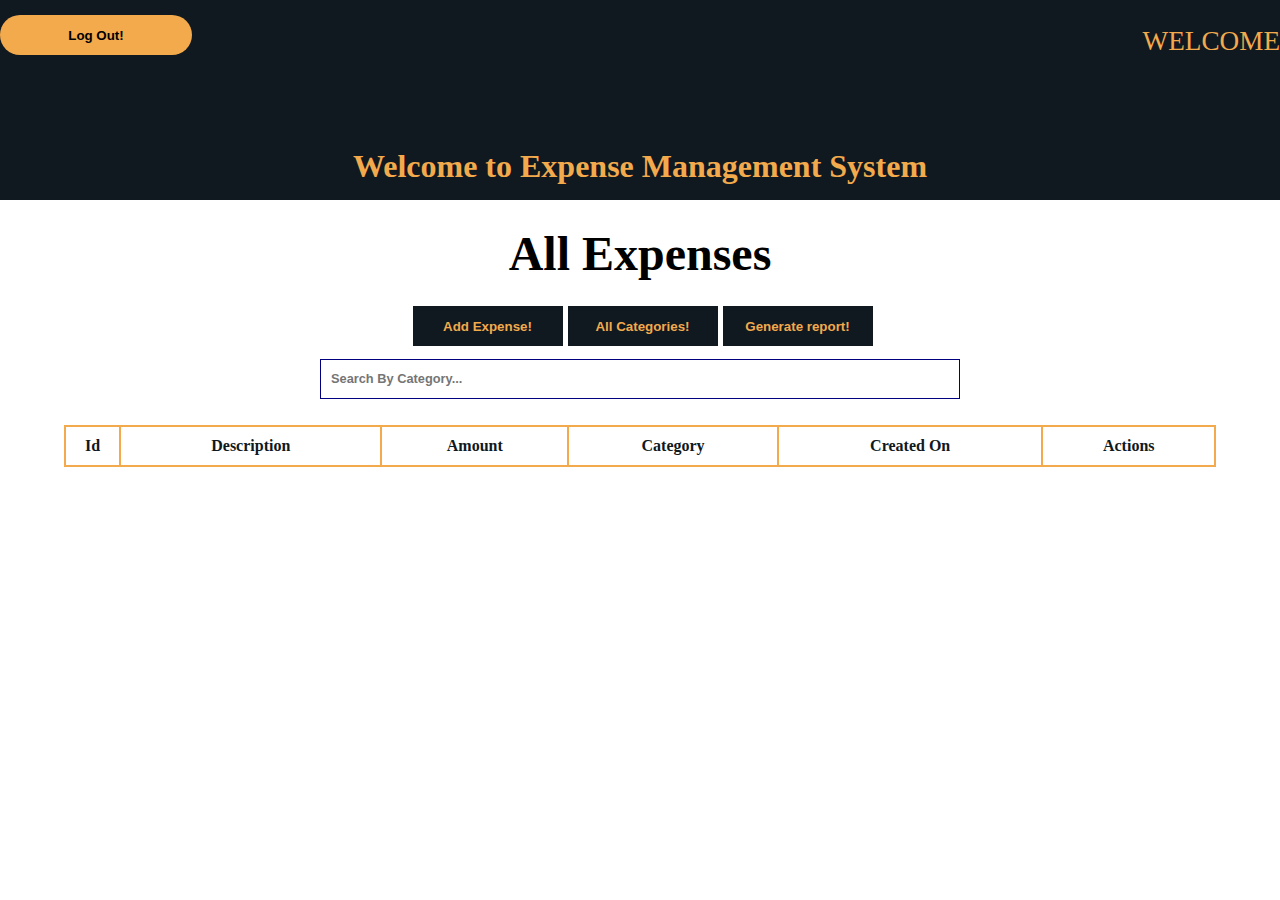
<file: pages/Dashboard/dashboard.html>
<!DOCTYPE html>
<html>
<head>
    <meta charset='utf-8'>

    <title>Page Title</title>
    <link rel="stylesheet" href="https://pro.fontawesome.com/releases/v5.10.0/css/all.css" integrity="sha384-AYmEC3Yw5cVb3ZcuHtOA93w35dYTsvhLPVnYs9eStHfGJvOvKxVfELGroGkvsg+p" crossorigin="anonymous"/>
    <meta name='viewport' content='width=device-width, initial-scale=1'>
    <style>
        *{
            margin:0;
            padding: 0;
            box-sizing:border-box;
            text-align: center;
        }
        #top{
            height: 200px;
            border:2px solid;
            background-color: #101820ff;
            display:flex;
            flex-direction: column;
            justify-content: space-around;
            border: none;
            color:#f2aa4cff
            
        }

        #back-btn{
            color:black;
            background-color: #f2aa4cff;
            height: 40px;
            width: 15%;
            border-radius: 20ex;
            font-weight: 600;
            border: black;
            outline:none;
        }

        #back-btn:hover{
            background-color: rgb(68, 62, 62);
        }
        #back-btn:focus{
            background-color: rgb(117, 108, 108);
        }


        .toph1{
            display: flex;
            justify-content: flex-end;
            text-transform: uppercase;
            font-size: 1.7rem;
            position: relative;
            bottom: 30%;
            word-spacing: 4px;
        }


        table{
            margin: 0 auto;
            text-align: center;
            border-collapse: collapse;
            border-spacing: 0;
            width: 100%;
            width: 90%;
            margin-top: 2%;
            
        }

        tr,td,th{
           border:2px solid #f2aa4cff;
           
           color:#101820ff; 
           height:40px;
        }

        .three-btn{
            display: flex;
            align-items: center;
            justify-content: center;
            
            
            
        }

        .three-btn button{
            height: 40px;
            width: 150px;
            margin-top:2% ;
            background-color:#101820ff;
            color: #f2aa4cff;
            font-weight: 700;
            margin-left: 5px;
            border:1px solid #101820ff
        ;
        }

        .three-btn button:focus{
            background-color: rgb(143, 109, 109);
            color: black;
        }
        .three-btn button:hover{background-color: rgb(53, 49, 49);}

        input{
            width: 50%;
            height:40px;
            margin-top: 1%;
            text-align: left;
            padding: 10px;
            
            border: 1px solid navy;
            padding: 10px;
            outline:none;
            font-size: 0.8rem;
            font-weight: bold;
            

        }

        @media screen and (max-width : 700px) {
            
            table {
               overflow-x:scroll ;
               overflow-y:scroll ;

            }

            h1{
                font-size: 1.5rem;
            }

            .toph1{
                font-size: 1rem;
            }
            
        }



    </style>
    
</head>
<body>
    <div id="wrapper">
    <div id="top">
        <button id="back-btn" onclick="goToLogIn()"><i class="fas fa-chevron-double-left"></i>Log Out!</button>
      <div class="toph1"><h1">
          Welcome
          <span id="userC"></span>
    </h1></div>
      

    <h1>Welcome to Expense Management System</h1>
    </div><!---------------top-->

    <h1 style="font-size: 3rem; text-align: center; margin-top: 2%;">All Expenses</h1>
    <div class="three-btn">   
        <button onclick="goToAddExpense()">Add Expense!</button>
        <button onclick="goToAddCategory()">All Categories!</button>
        <button>Generate report!</button>
    </div>

    <div>
        <input type="text" placeholder="Search By Category... " id="">
    </div>

    <div>
      <table id="table">
         <tr > 
             <th>Id</th>
             <th>Description</th>
             <th>Amount</th>
             <th>Category</th>
             <th>Created On</th>
             <th>Actions</th>
         </tr>  
            
          
      </table>

    </div>


</div>
    <script src="dash.js"></script>
</body>
</html>
</file>
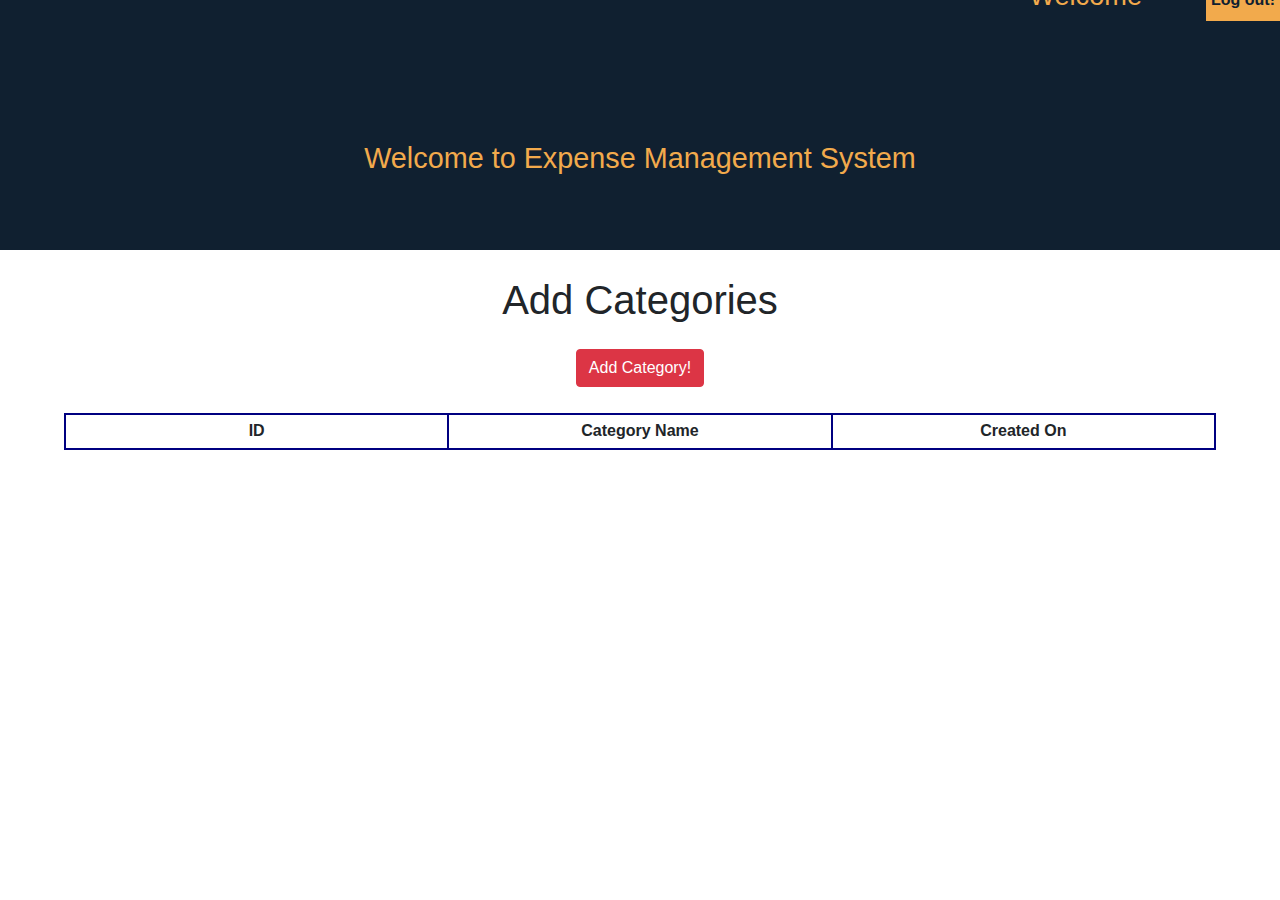
<file: pages/Dashboard/add category/addCategory.html>
<html>
  <head>
      <title>ADD CATEGORY</title>
      <meta name='viewport' content='width=device-width, initial-scale=1'>
      <link rel="stylesheet" href="https://stackpath.bootstrapcdn.com/bootstrap/4.4.1/css/bootstrap.min.css" integrity="sha384-Vkoo8x4CGsO3+Hhxv8T/Q5PaXtkKtu6ug5TOeNV6gBiFeWPGFN9MuhOf23Q9Ifjh" crossorigin="anonymous">
      <link rel="stylesheet" href="https://pro.fontawesome.com/releases/v5.10.0/css/all.css" integrity="sha384-AYmEC3Yw5cVb3ZcuHtOA93w35dYTsvhLPVnYs9eStHfGJvOvKxVfELGroGkvsg+p" crossorigin="anonymous"/>
      <link rel='stylesheet' type='text/css' href='addcategory.css'>

  </head>

  <body >

    <div id="wrapper">
        <div id="top">
        
            <span id="back-btn" onclick="goToLogIn()"><i class="fas fa-chevron-double-left"></i></span>
        <div class="sec"><h1>
            Welcome
            <span id="userC"></span>
            
        </h1>
        <button>Log out!</button>
      </div>
          
    
        <h1 class="third">Welcome to Expense Management System</h1>
        </div><!---------------top------------------>
        <h1 style="text-align: center; margin-top: 2%;">Add Categories</h1>


        <!-- --------------------------------------------BOTTOM ------------------------------------>

        <section id="bottom">
            <div class="add-btn">
                <button type="Submit" class="btn btn-danger" onclick="alertFn()">Add Category!</button>

                

            </div>

            <table id="table">
                
                    <th>ID</th>
                    <th>Category Name</th>
                    <th>Created On</th>
                
            </table>

        </section>
    
    </div><!--------------wrapper------->
     <script>
   //logout
        let goToLogIn = () =>{
             alert('Are you surre!')
             window.location='../../dashboard.html'
             
        }

        let alertFn = () => {
        window.location='subadd/add.html'

         }

         let users = JSON.parse(localStorage.getItem('AddCategory'));
         console.log(users)


         for(i=0; i<users.length; i++){
            console.log(users[i].input)
            input = (users[i].input)
      
         
            let date = new Date().toLocaleString()
         let id = Math.floor(Math.random() * 1000)

         let table = document.getElementById('table')
        
        
        
        
                let template = `
        
               <tr>
                <td>${id}</td>
                  <td>${input}</td>
                  <td>${date}</td>
               
               </tr>
               
    
    `
    table.innerHTML +=template;
    //console.log(template)
            
    
            }

            // get localstorage
        
        let users2=localStorage.getItem('AllUsers')
        let user1=JSON.parse(users2)
   
        //set username 
        
        for(a=0; a<user1.length; a++){
            console.log(user1[a].username)
            let name = (user1[a].username.toUpperCase())
           let topUser =  document.getElementById('userC').innerText=name
            
           
        }


        
        
        //set username 
        
        for(a=0; a<user1.length; a++){
            console.log(user1[a].username)
            let name = (user1[a].username.toUpperCase())
           let topUser =  document.getElementById('userC').innerText=name
            
        }


       
         
     </script>

     
    <script src="https://code.jquery.com/jquery-3.4.1.slim.min.js" integrity="sha384-J6qa4849blE2+poT4WnyKhv5vZF5SrPo0iEjwBvKU7imGFAV0wwj1yYfoRSJoZ+n" crossorigin="anonymous"></script>
    <script src="https://cdn.jsdelivr.net/npm/popper.js@1.16.0/dist/umd/popper.min.js" integrity="sha384-Q6E9RHvbIyZFJoft+2mJbHaEWldlvI9IOYy5n3zV9zzTtmI3UksdQRVvoxMfooAo" crossorigin="anonymous"></script>
    <script src="https://stackpath.bootstrapcdn.com/bootstrap/4.4.1/js/bootstrap.min.js" integrity="sha384-wfSDF2E50Y2D1uUdj0O3uMBJnjuUD4Ih7YwaYd1iqfktj0Uod8GCExl3Og8ifwB6" crossorigin="anonymous"></script>
  </body>
</html>
</file>
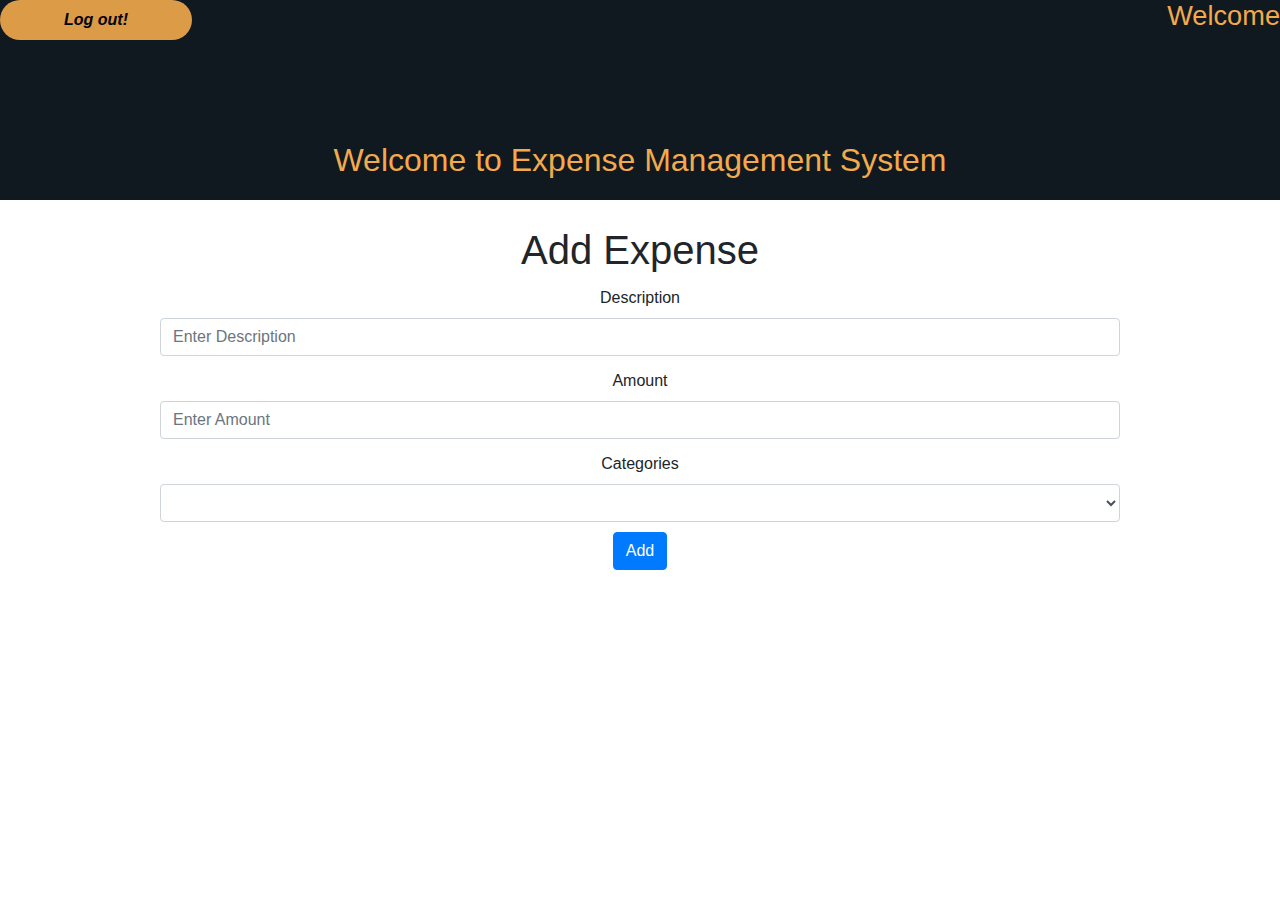
<file: pages/Dashboard/Add-expense/addEx.html>
<html>
    
    <head>
        <title></title>

        <meta name='viewport' content='width=device-width, initial-scale=1'>
        <link rel="stylesheet" href="https://stackpath.bootstrapcdn.com/bootstrap/4.4.1/css/bootstrap.min.css" integrity="sha384-Vkoo8x4CGsO3+Hhxv8T/Q5PaXtkKtu6ug5TOeNV6gBiFeWPGFN9MuhOf23Q9Ifjh" crossorigin="anonymous">
        <link rel="stylesheet" href="https://pro.fontawesome.com/releases/v5.10.0/css/all.css" integrity="sha384-AYmEC3Yw5cVb3ZcuHtOA93w35dYTsvhLPVnYs9eStHfGJvOvKxVfELGroGkvsg+p" crossorigin="anonymous"/>
        <link rel='stylesheet' type='text/css' href='addex.css'>
    
    
   <head>
    <body>
        <div id="wrapper">
            <div id="top">
                <div id="back-btn" onclick="goToLogIn()"><i class="fas fa-chevron-double-left">Log out!</i></div>
           <div id="toph1"> <h1>
                Welcome
                <span id="userC"></span>
            </h1></div>
              
        
            <h1 class="sech1">Welcome to Expense Management System</h1>
            </div><!---------------top-->
                 <h1 style="text-align: center; margin-top: 2%;">Add Expense</h1>
              <section >
                <form id="form" onsubmit="addExpense(event)">
                    <div class="form-group w-75" >
                      <label for="exampleFormControlInput1">Description</label>
                      <input type="text" class="form-control" id="exampleFormControlInput1" placeholder="Enter Description">
                    </div>
                    <div class="form-group w-75">
                        <label for="exampleFormControlInput1">Amount</label>
                        <input type="number" class="form-control" id="exampleFormControlInput" placeholder="Enter Amount">
                      </div>
                    <div class="form-group w-75">
                    

                      <label>Categories</label>
                      <select class="form-control" id="Categories">
                        
                          
                          
                      </select>

                      <button type="Submit" class="btn btn-primary" onclick="addAlert()">Add</button>
                    </div>

                    
                  
                  </form>
              </section>

        
        </div>

        <script src="addExp.js"> </script>

        <script src="https://code.jquery.com/jquery-3.4.1.slim.min.js" integrity="sha384-J6qa4849blE2+poT4WnyKhv5vZF5SrPo0iEjwBvKU7imGFAV0wwj1yYfoRSJoZ+n" crossorigin="anonymous"></script>
        <script src="https://cdn.jsdelivr.net/npm/popper.js@1.16.0/dist/umd/popper.min.js" integrity="sha384-Q6E9RHvbIyZFJoft+2mJbHaEWldlvI9IOYy5n3zV9zzTtmI3UksdQRVvoxMfooAo" crossorigin="anonymous"></script>
        <script src="https://stackpath.bootstrapcdn.com/bootstrap/4.4.1/js/bootstrap.min.js" integrity="sha384-wfSDF2E50Y2D1uUdj0O3uMBJnjuUD4Ih7YwaYd1iqfktj0Uod8GCExl3Og8ifwB6" crossorigin="anonymous"></script>
    </body>
</html>
</file>
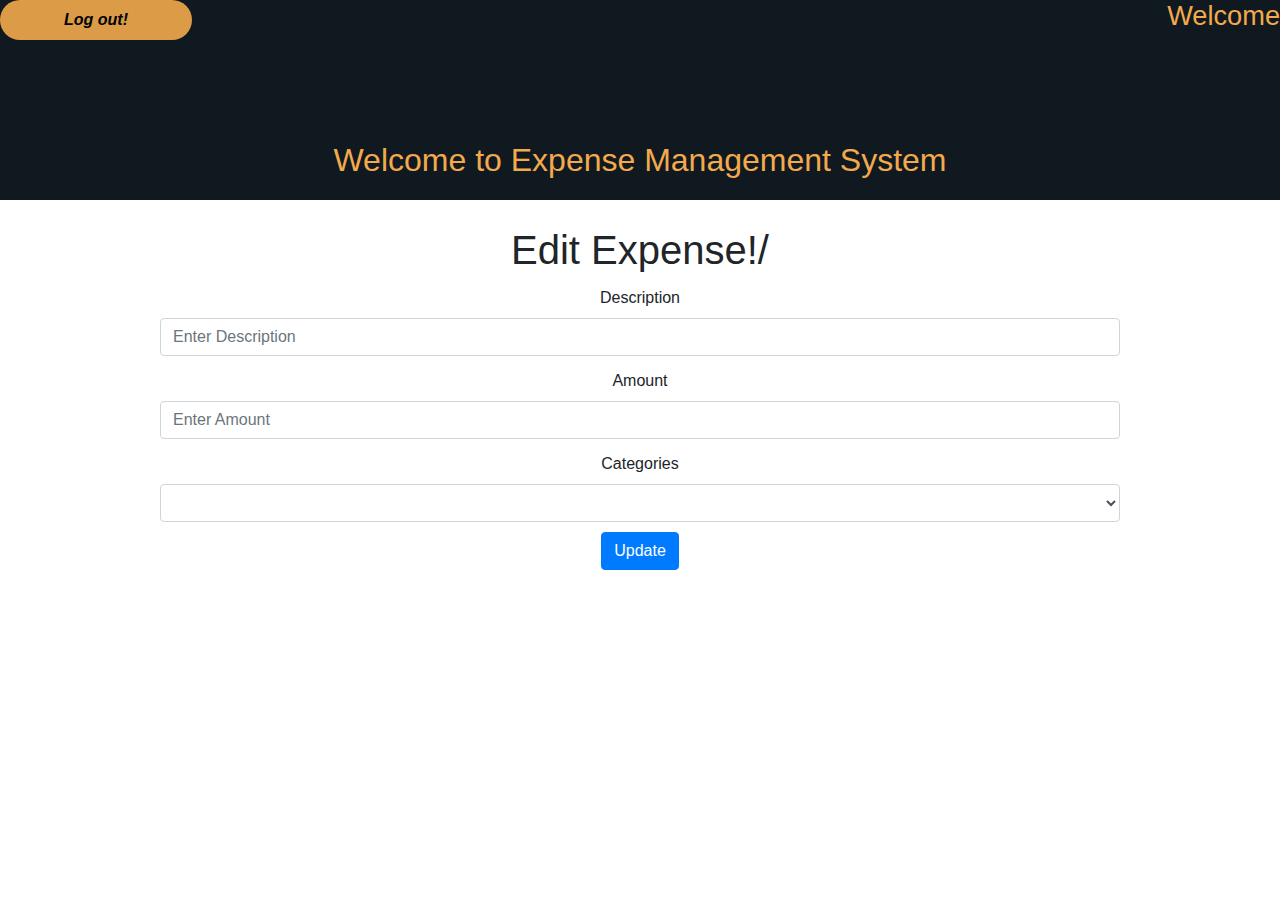
<file: pages/Dashboard/edit/edit.html>
<!DOCTYPE html>
<html>
<head>
    <meta charset='utf-8'>
    <meta http-equiv='X-UA-Compatible' content='IE=edge'>
    <title>Page Title</title>
    <meta name='viewport' content='width=device-width, initial-scale=1'>
    <link rel="stylesheet" href="https://stackpath.bootstrapcdn.com/bootstrap/4.4.1/css/bootstrap.min.css" integrity="sha384-Vkoo8x4CGsO3+Hhxv8T/Q5PaXtkKtu6ug5TOeNV6gBiFeWPGFN9MuhOf23Q9Ifjh" crossorigin="anonymous">
        <link rel="stylesheet" href="https://pro.fontawesome.com/releases/v5.10.0/css/all.css" integrity="sha384-AYmEC3Yw5cVb3ZcuHtOA93w35dYTsvhLPVnYs9eStHfGJvOvKxVfELGroGkvsg+p" crossorigin="anonymous"/>

    <style>

*{
    margin:0;
    padding: 0;
    box-sizing: border-box;
}

#top{
    background-color:#101820ff;
    color: #f2aa4cff;
    height: 200px;
    text-align: center;
}



.form-group{
    margin:0 auto;
    text-align: center;
    font-weight: 400;
    margin-top: 1%;
    
}

.form-group button{
    margin-top: 1%;
}

#back-btn{
    color:black;
    background-color: #f2aa4cff;
    height: 40px;
    width: 15%;
    border-radius: 20ex;
    font-weight: 600;
    border: black;
    outline:none;
    text-align: center;
    display: flex;
    justify-content: center;
    align-items: center;
    opacity: 90%;
}

#toph1{
    display: flex;
    justify-content: flex-end;
    position: relative;
    bottom: 20%;
    font-size:rem;
}

#toph1 h1{
font-size: 1.7rem;}

.sech1{
    font-size: 2rem;
    display: flex;
    justify-content: center;
    align-items: flex-end;
    position: relative;
    top: 30%;
    flex-wrap: wrap;
}
    </style>
    
    <script src=''></script>
</head>
<body>

    <div id="wrapper">
        <div id="top">
            <div id="back-btn" onclick="goToLogIn()"><i class="fas fa-chevron-double-left">Log out!</i></div>
       <div id="toph1"> <h1>
            Welcome
            <span id="userC"></span>
        </h1></div>
          
    
        <h1 class="sech1">Welcome to Expense Management System</h1>
        </div><!---------------top-->
             <h1 style="text-align: center; margin-top: 2%;">Edit Expense!/</h1>
          <section >
            <form id="form" onsubmit="addExpense(event)">
                <div class="form-group w-75" >
                  <label for="exampleFormControlInput1">Description</label>
                  <input type="text" class="form-control" id="exampleFormControlInput1" placeholder="Enter Description">
                </div>
                <div class="form-group w-75">
                    <label for="exampleFormControlInput1">Amount</label>
                    <input type="number" class="form-control" id="exampleFormControlInput" placeholder="Enter Amount">
                  </div>
                <div class="form-group w-75">
                

                  <label>Categories</label>
                  <select class="form-control" id="Categories">
                    
                      
                      
                  </select>

                  <button type="Submit" class="btn btn-primary" onclick="addAlert()">Update</button>
                </div>

                
              
              </form>
          </section>

    
    </div>
    
</body>
</html>
</file>
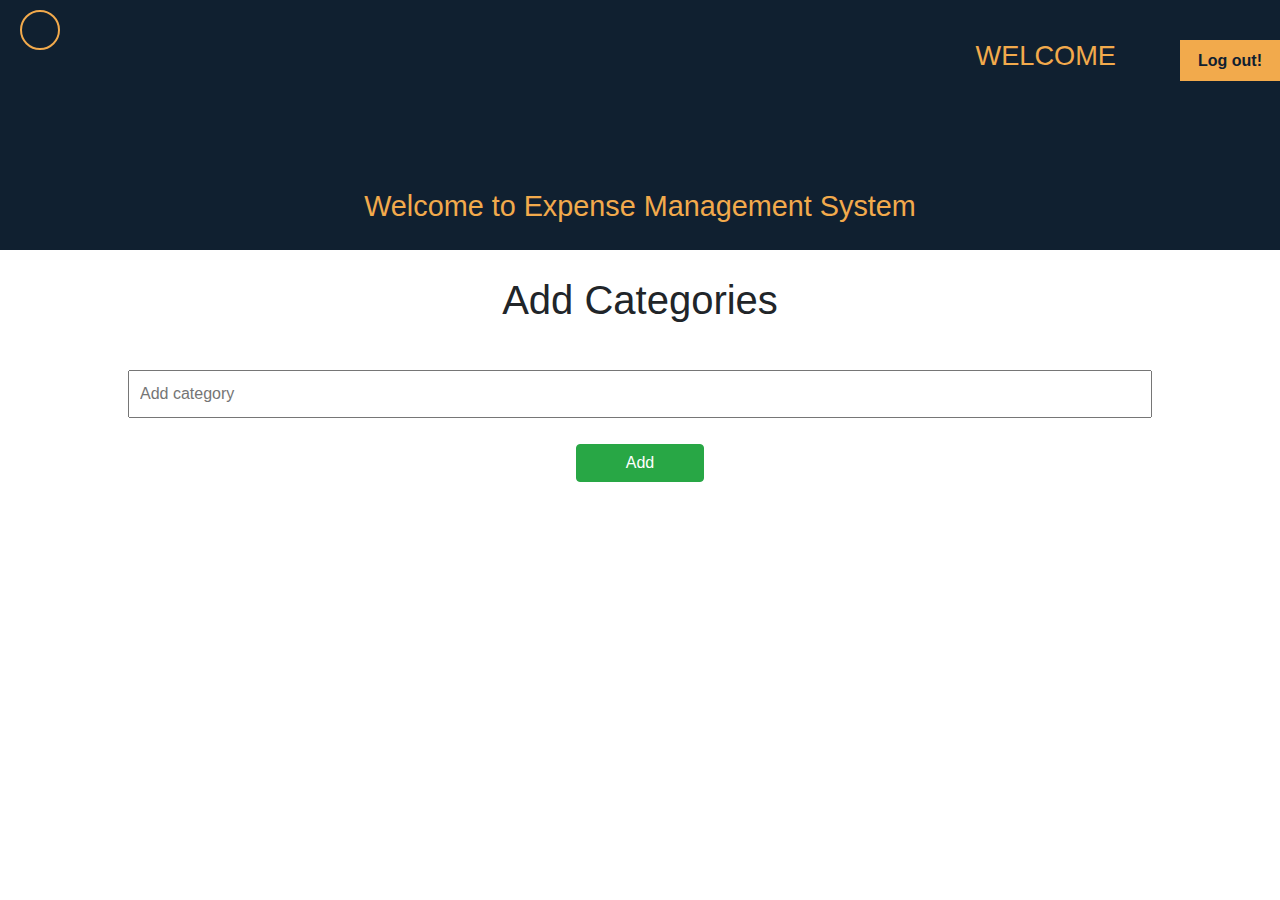
<file: pages/Dashboard/add category/subadd/add.html>
<html>
  <head>
      <title>ADD CATEGORY</title>
      <meta name='viewport' content='width=device-width, initial-scale=1'>
      <link rel="stylesheet" href="https://stackpath.bootstrapcdn.com/bootstrap/4.4.1/css/bootstrap.min.css" integrity="sha384-Vkoo8x4CGsO3+Hhxv8T/Q5PaXtkKtu6ug5TOeNV6gBiFeWPGFN9MuhOf23Q9Ifjh" crossorigin="anonymous">
      <link rel="stylesheet" href="https://pro.fontawesome.com/releases/v5.10.0/css/all.css" integrity="sha384-AYmEC3Yw5cVb3ZcuHtOA93w35dYTsvhLPVnYs9eStHfGJvOvKxVfELGroGkvsg+p" crossorigin="anonymous"/>
       <style>
           *{
    margin:0;
    padding: 0;
    box-sizing:border-box;
}

#top{
    height: 250px;
    background-color:#102030ff;
    color: #f2aa4cff;
}

.add-btn{
    text-align: center;
    display: flex;
    justify-content: center;
    margin-top:2%;
}


#form{
    text-align: center;
    margin: 0 auto;
}

#add{
    width: 80%;
    padding: 10px;
    margin-top: 3%;
}

#btn{
    margin-top: 2%;
    width: 10%;
}

#back-btn{
    position: relative;
    top: 10px;
    left: 20;
    height: 40px;
    width: 40px;
    text-align: center;
    display: flex;
    align-items: center;
    justify-content: center;
    border:2px solid #f2aa4cff;
    border-radius:50%;
  
}

#back-btn:hover{
    color:black;
    background-color: #f2aa4cff;
}


.sec{
    display: flex;
    justify-content: flex-end;
    position: relative;
    bottom: 8%;
}

.sec h1{
    font-size :1.7rem;
    position: relative;
    bottom: 20%;
    right: 5%;
    text-transform: uppercase;
}

.sec button{
    background-color: #f2aa4cff;
    color:#102030ff;
    font-weight: 800;
    padding: 5px;
    border: #f2aa4cff;
    width: 100px;
    font-size: 1rem;
}

.third{
    position: relative;
    top: 40%;
    font-size: 1.8rem;
    text-align: center;
}

       </style>

  </head>

  <body>

    <div id="wrapper">
        <div id="top">
        <div id="back-btn" onclick="goToLogIn()"><i class="fas fa-chevron-double-left"></i></div>
        <h1>
            <div class="sec"><h1>
                Welcome
                <span id="userC"></span>
                
            </h1>
            <button>Log out!</button>
          </div>
    
        <h1 class="third">  Welcome to Expense Management System</h1>
        </div><!---------------top------------------>
        <h1 style="text-align: center; margin-top: 2%;">Add Categories</h1>


        <!-- --------------------------------------------BOTTOM ------------------------------------>

        <section id="bottom"></section>

            <form id="form">
                
                    <input type="text" placeholder="Add category" id="add" required>
                    <div>
                        <input type="submit" id="btn" value="Add" class="btn btn-success" onclick="addCate(event)">
                    </div>
                 
            </form>

        </section>

    </div><!--------------wrapper------->
     <script src="add.js"></script>
     
    <script src="https://code.jquery.com/jquery-3.4.1.slim.min.js" integrity="sha384-J6qa4849blE2+poT4WnyKhv5vZF5SrPo0iEjwBvKU7imGFAV0wwj1yYfoRSJoZ+n" crossorigin="anonymous"></script>
    <script src="https://cdn.jsdelivr.net/npm/popper.js@1.16.0/dist/umd/popper.min.js" integrity="sha384-Q6E9RHvbIyZFJoft+2mJbHaEWldlvI9IOYy5n3zV9zzTtmI3UksdQRVvoxMfooAo" crossorigin="anonymous"></script>
    <script src="https://stackpath.bootstrapcdn.com/bootstrap/4.4.1/js/bootstrap.min.js" integrity="sha384-wfSDF2E50Y2D1uUdj0O3uMBJnjuUD4Ih7YwaYd1iqfktj0Uod8GCExl3Og8ifwB6" crossorigin="anonymous"></script>
  </body>
</html>
</file>
<file: pages/Dashboard/add category/addcategory.css>
*{
    margin:0;
    padding: 0;
    box-sizing:border-box;
}

#top{
    height: 250px;
    background-color: #102030ff;
    color: #f2aa4cff;
}

.add-btn{
    text-align: center;
    display: flex;
    justify-content: center;
    margin-top:2%;
}

table{
    margin: 0 auto;
    text-align: center;
    border-collapse: collapse;
    border-spacing: 0;
    width: 90%;
    margin-top: 2%;
    
}

tr,td,th{
   border:2px solid navy; 
   width: 30%;
   height: 35px;
}

#back-btn{
    
    width: 50px;
    height: 50px;
    position: relative;
    top: 2%;
    left: 2%;
    
}


.sec{
    display: flex;
    justify-content: flex-end;
    position: relative;
    bottom: 8%;
}

.sec h1{
    font-size :1.7rem;
    position: relative;
    bottom: 20%;
    right: 5%;
}

.sec button{
    background-color: #f2aa4cff;
    color:#102030ff;
    font-weight: 800;
    padding: 5px;
    border: #f2aa4cff;
}

.third{
    position: relative;
    top: 40%;
    font-size: 1.8rem;
    text-align: center;
}
</file>
<file: pages/Dashboard/Add-expense/addex.css>
*{
    margin:0;
    padding: 0;
    box-sizing: border-box;
}

#top{
    background-color:#101820ff;
    color: #f2aa4cff;
    height: 200px;
    text-align: center;
}



.form-group{
    margin:0 auto;
    text-align: center;
    font-weight: 400;
    margin-top: 1%;
    
}

.form-group button{
    margin-top: 1%;
}

#back-btn{
    color:black;
    background-color: #f2aa4cff;
    height: 40px;
    width: 15%;
    border-radius: 20ex;
    font-weight: 600;
    border: black;
    outline:none;
    text-align: center;
    display: flex;
    justify-content: center;
    align-items: center;
    opacity: 90%;
}

#toph1{
    display: flex;
    justify-content: flex-end;
    position: relative;
    bottom: 20%;
    font-size:rem;
}

#toph1 h1{
font-size: 1.7rem;}

.sech1{
    font-size: 2rem;
    display: flex;
    justify-content: center;
    align-items: flex-end;
    position: relative;
    top: 30%;
    flex-wrap: wrap;
}
</file>
